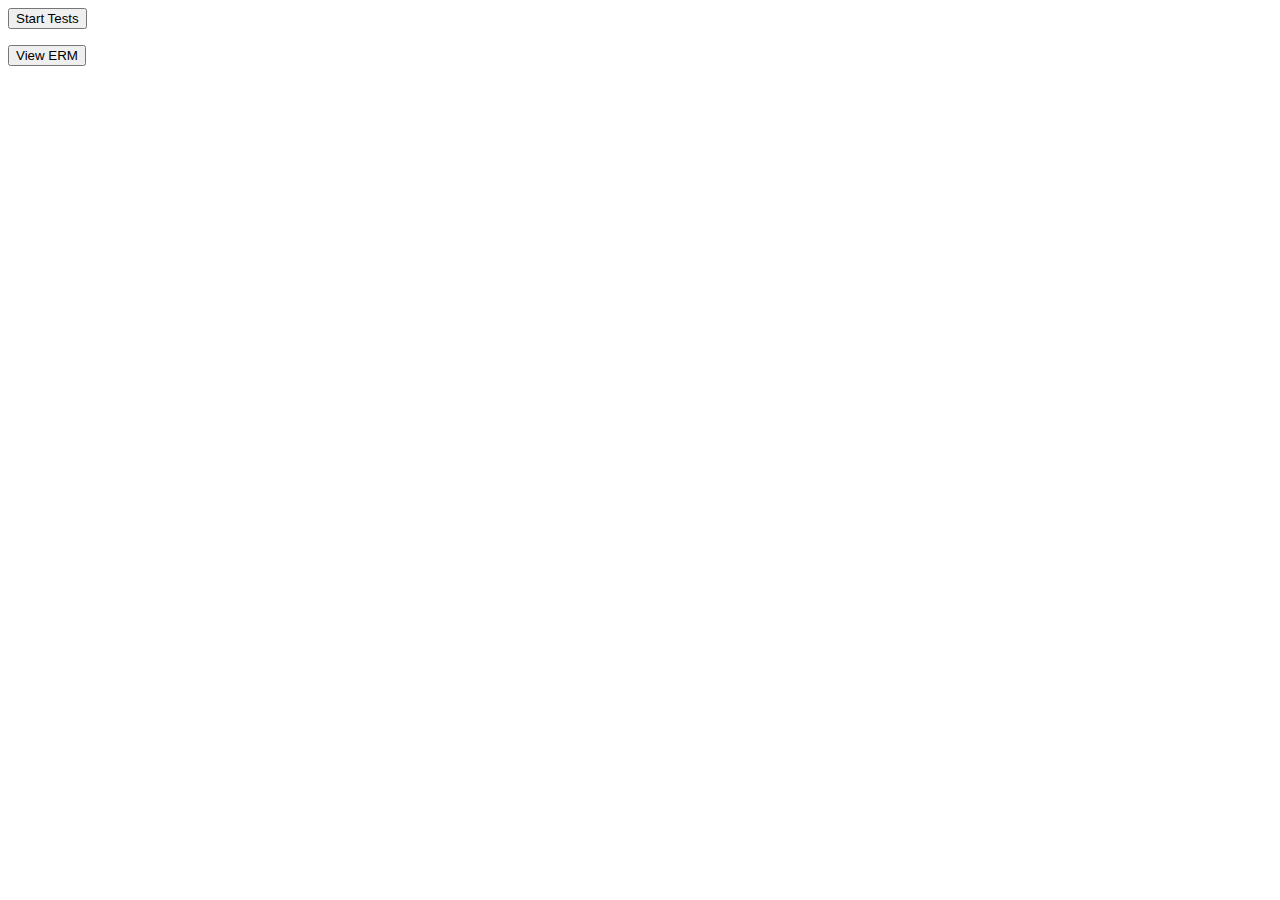
<file: index.html>
<html lang="en">
<head>
    <meta charset="UTF-8">
    <meta http-equiv="X-UA-Compatible" content="IE=edge">
    <meta name="viewport" content="width=device-width, initial-scale=1.0">
    <title>Tests for Database</title>
</head>
<body>
    <form action="scripts/database/tests/execute_tests.php" method="post">
        <button type="submit">Start Tests</button>
    </form>
    <a href="ERM.html">
        <button>View ERM</button>
    </a>
</body>
</html>
</file>
